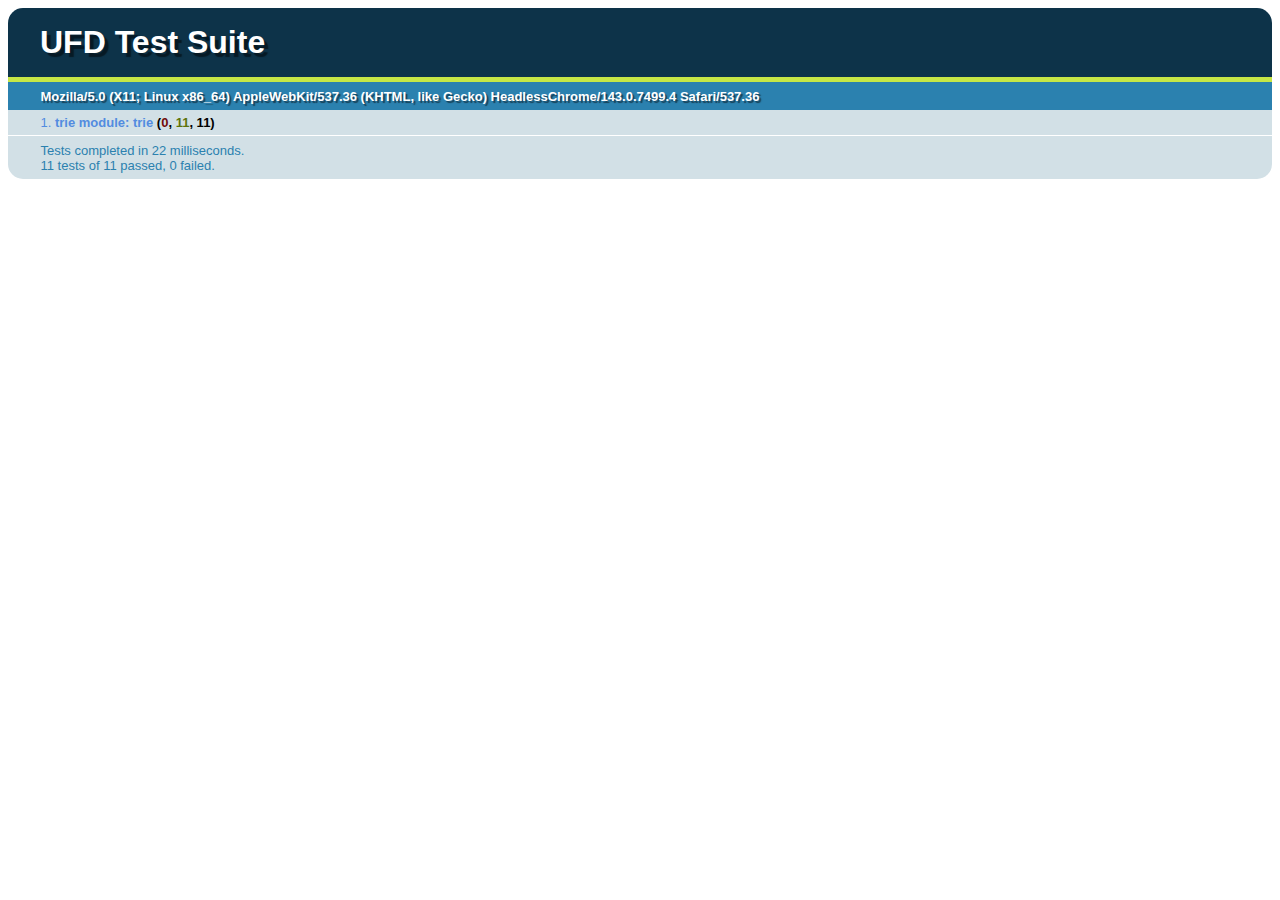
<file: test/index.html>
<!DOCTYPE html PUBLIC "-//W3C//DTD XHTML 1.0 Transitional//EN" "http://www.w3.org/TR/xhtml1/DTD/xhtml1-transitional.dtd">
<html xmlns="http://www.w3.org/1999/xhtml" xml:lang="en" lang="en" dir="ltr" id="html">
<head>
	<meta http-equiv="Content-Type" content="text/html; charset=utf-8" />
	<title>UFD Test Suite</title>
	
	<link rel="Stylesheet" media="screen" href="qunit/qunit.css" />

	<!-- Includes -->
	<script type="text/javascript" src="../examples/js/jquery-1.4.2.min.js"></script>
	<script type="text/javascript" src="../examples/js/ui.core.js"></script>
	<script type="text/javascript" src="qunit/qunit.js"></script>

	<script type="text/javascript" src="../src/jquery.ui.ufd.js"></script>

	<script type="text/javascript" src="unit/trie.js"></script>
</head>

<body id="body">
	<h1 id="qunit-header">UFD Test Suite</h1>
	<h2 id="qunit-banner"></h2>
	<div id="qunit-testrunner-toolbar"></div>
	<h2 id="qunit-userAgent"></h2>
	<ol id="qunit-tests"></ol>
</body>
</html>
</file>
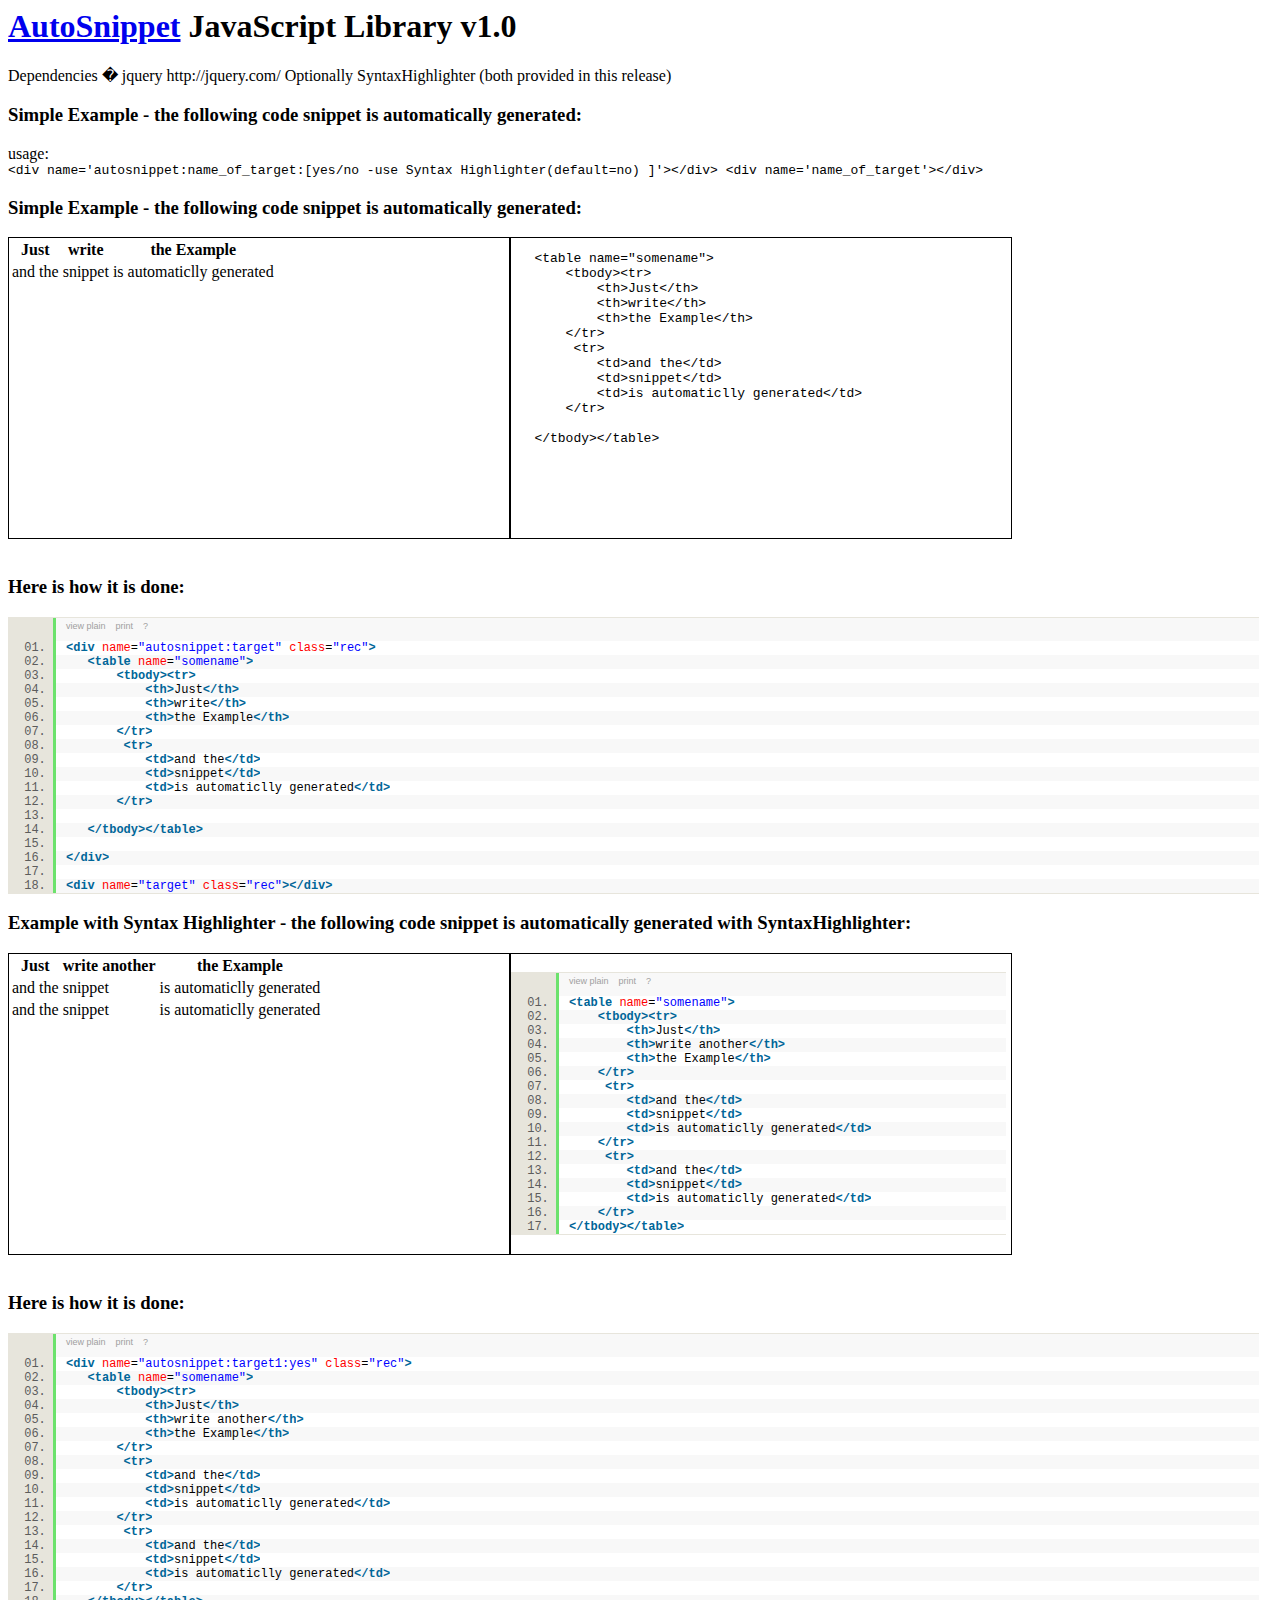
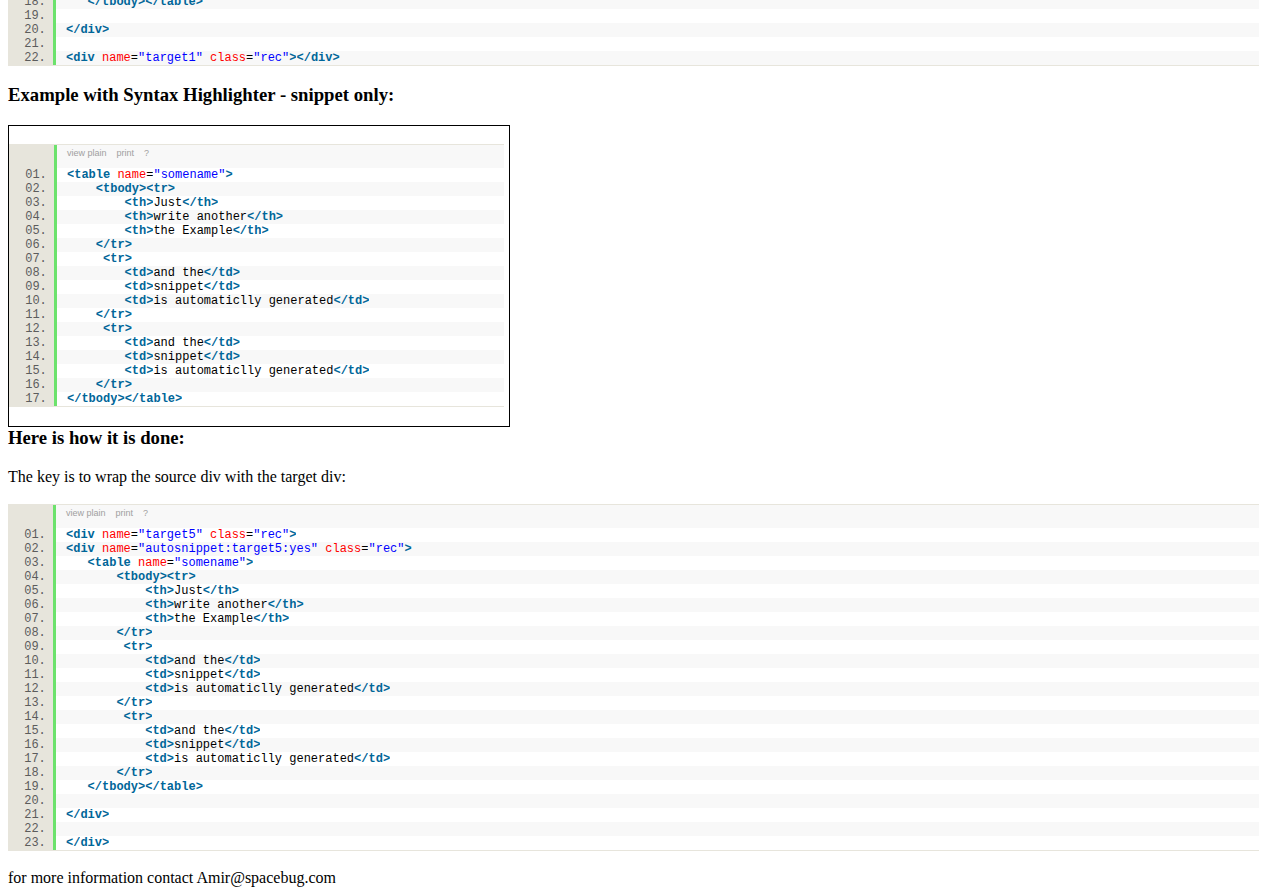
<file: examples/autosnippet/index.html>
<html>
    <head>
        <script type="text/javascript" src="jquery-1.3.2.min.js"></script>
        <script type="text/javascript" src="jquery.autosnippet-1.0.js"></script>
        <link type="text/css" rel="stylesheet" href="css/SyntaxHighlighter.css"></link>
        <script language="javascript" src="js/shCore.js"></script>
        <script language="javascript" src="js/shBrushXml.js"></script>
        <style>

            .rec{
                float:left;height:300px;width:500px;border:solid thin black;
            }

        </style>
    </head>

    <body>

        
 
     <h1> <a href="http://spacebug.com/AutoSnippet_automatic_snippet_generator">AutoSnippet</a> JavaScript Library v1.0 </h1> 
     
           
      Dependencies � jquery http://jquery.com/ Optionally SyntaxHighlighter (both provided in this release)

        <div >
           <h3>Simple Example - the following code snippet is automatically generated: </h3>
        </div>

        usage:<br>

            <code>
            &lt;div name='autosnippet:name_of_target:[yes/no -use Syntax Highlighter(default=no) ]'>&lt;/div>
       
           &lt;div name='name_of_target'>&lt;/div>
           </code>
        <div >
           <h3>Simple Example - the following code snippet is automatically generated: </h3>
        </div>
   <div name="autosnippet:how_it_is_done1:yes" >
<div name="autosnippet:target" class="rec">
   <table name="somename">
       <tr>
           <th>Just</th>
           <th>write</th>
           <th>the Example</th>
       </tr>
        <tr>
           <td>and the</td>
           <td>snippet</td>
           <td>is automaticlly generated</td>
       </tr>
        
   </table>

</div>

<div name="target" class="rec"></div>
</div>
<div style="clear:both;">
    <br>
   <h3>Here is how it is done:</h3>
</div>
<div name="how_it_is_done1">

</div>

        <div>
           <h3>Example with Syntax Highlighter - the following code snippet is automatically generated with SyntaxHighlighter: </h3>
        </div>
<div name="autosnippet:how_it_is_done2:yes" >
<div name="autosnippet:target1:yes" class="rec">
   <table name="somename">
       <tr>
           <th>Just</th>
           <th>write another</th>
           <th>the Example</th>
       </tr>
        <tr>
           <td>and the</td>
           <td>snippet</td>
           <td>is automaticlly generated</td>
       </tr>
        <tr>
           <td>and the</td>
           <td>snippet</td>
           <td>is automaticlly generated</td>
       </tr>
   </table>

</div>

<div name="target1" class="rec"></div>
</div>
<div style="clear:both;">
    <br>
   <h3>Here is how it is done:</h3>
</div>
<div name="how_it_is_done2">

</div>


     <div>
           <h3>Example with Syntax Highlighter - snippet only: </h3>
        </div>

<div name="autosnippet:how_it_is_done3:yes" >
<div name="target5" class="rec">
<div name="autosnippet:target5:yes" class="rec">
   <table name="somename">
       <tr>
           <th>Just</th>
           <th>write another</th>
           <th>the Example</th>
       </tr>
        <tr>
           <td>and the</td>
           <td>snippet</td>
           <td>is automaticlly generated</td>
       </tr>
        <tr>
           <td>and the</td>
           <td>snippet</td>
           <td>is automaticlly generated</td>
       </tr>
   </table>

</div>

</div>
</div>
<div style="clear:both;">
    
   <h3>Here is how it is done:</h3>
</div>
The key is to wrap the source div with the target div:
<div name="how_it_is_done3">

</div>


for more information contact Amir@spacebug.com

</body>


</html>
</file>
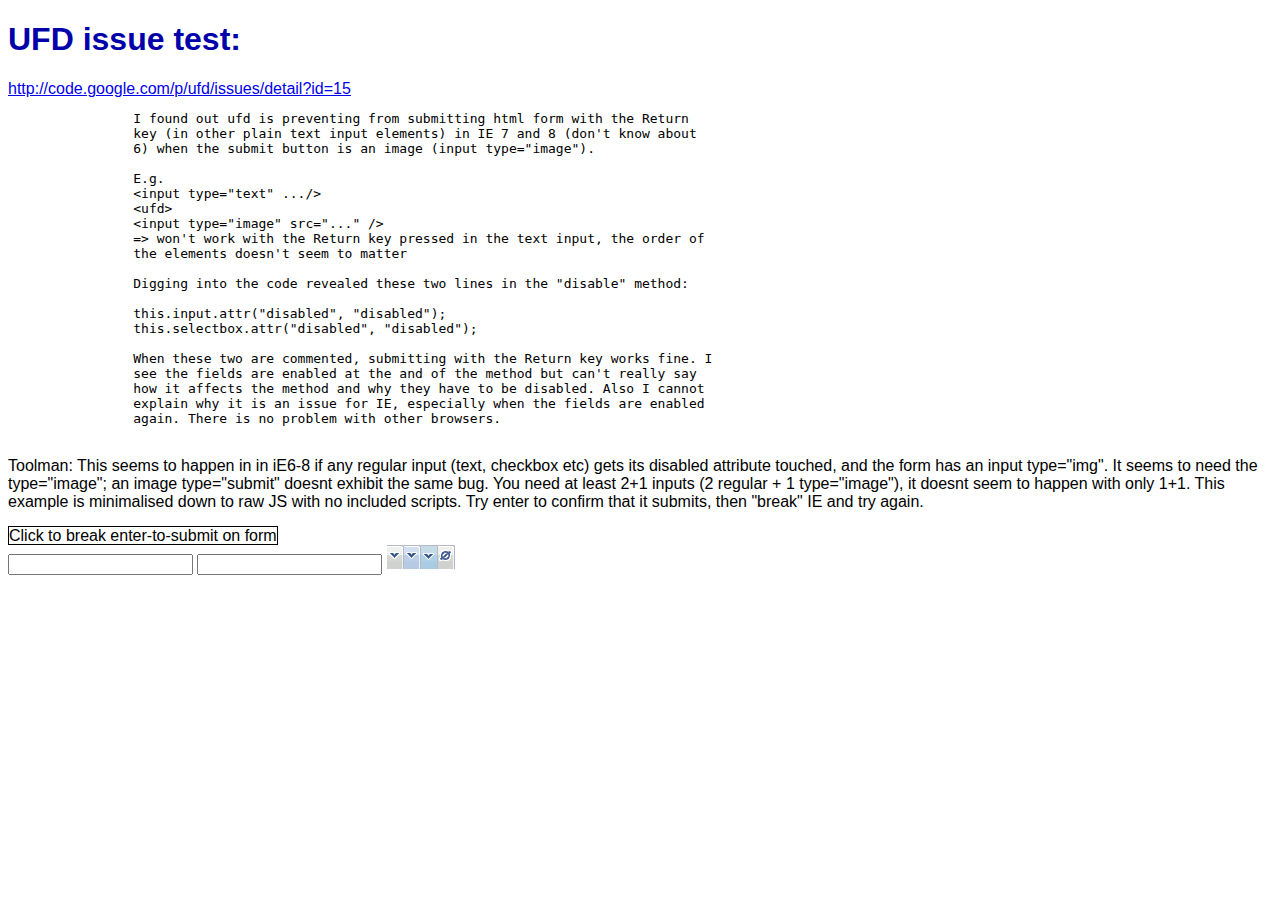
<file: issueExamples/15.html>
<!DOCTYPE html PUBLIC "-//W3C//DTD XHTML 1.0 Transitional//EN"
  "http://www.w3.org/TR/xhtml1/DTD/xhtml1-transitional.dtd">
<html xmlns="http://www.w3.org/1999/xhtml" xml:lang="en-us">
<head>
	<title>UFD @VERSION demonstration index</title>

	<!--  css for demonstrations / examples  -->    
	<link href="../examples/example.css" rel="stylesheet" type="text/css" />

 </head>
 <body>
	<h1>UFD issue test:</h1>
	<a href="http://code.google.com/p/ufd/issues/detail?id=15">http://code.google.com/p/ufd/issues/detail?id=15</a>
	
	<pre>
		I found out ufd is preventing from submitting html form with the Return 
		key (in other plain text input elements) in IE 7 and 8 (don't know about 
		6) when the submit button is an image (input type="image").
		
		E.g.
		&lt;input type="text" .../>
		&lt;ufd>
		&lt;input type="image" src="..." />
		=> won't work with the Return key pressed in the text input, the order of 
		the elements doesn't seem to matter
		
		Digging into the code revealed these two lines in the "disable" method:
		
		this.input.attr("disabled", "disabled");
		this.selectbox.attr("disabled", "disabled");
		
		When these two are commented, submitting with the Return key works fine. I 
		see the fields are enabled at the and of the method but can't really say 
		how it affects the method and why they have to be disabled. Also I cannot 
		explain why it is an issue for IE, especially when the fields are enabled 
		again. There is no problem with other browsers.	
	</pre>

	<p>
		Toolman: 
		
		This seems to happen in in iE6-8 if any regular input (text, checkbox etc) gets its disabled attribute touched, 
		and the form has an input type="img". It seems to need the type="image"; an image type="submit" doesnt exhibit the same bug.
		
		You need at least 2+1 inputs (2 regular + 1 type="image"), it doesnt seem to happen with only 1+1.     
		
		This example is minimalised down to raw JS with no included scripts.  Try enter to confirm that it submits,
		then "break" IE and try again.  
	</p>

	<span onclick="breakIE();" style="border: 1px solid black; padding 5px;">Click to break enter-to-submit on form</span>
	
	<form>
		<input type="text" id="first"/>
		<input type="text"/>
		<input type="image" id="image" src="../css/plain/icon.gif" title="This is an image submit button"/>
	
		<script type="text/javascript" >
			var breakIE = function(){
				var first = document.getElementById("first");
				
				first.setAttribute("disabled", true);
				first.removeAttribute("disabled");

				//same problem
				
				//first.setAttribute("disabled", true);
				//first.setAttribute("disabled", false); 
				
				//first.disabled = true;
				//first.disabled = false;
				alert("broken!");

			};
		</script>
	
	</form>
  </body>
</html>
</file>
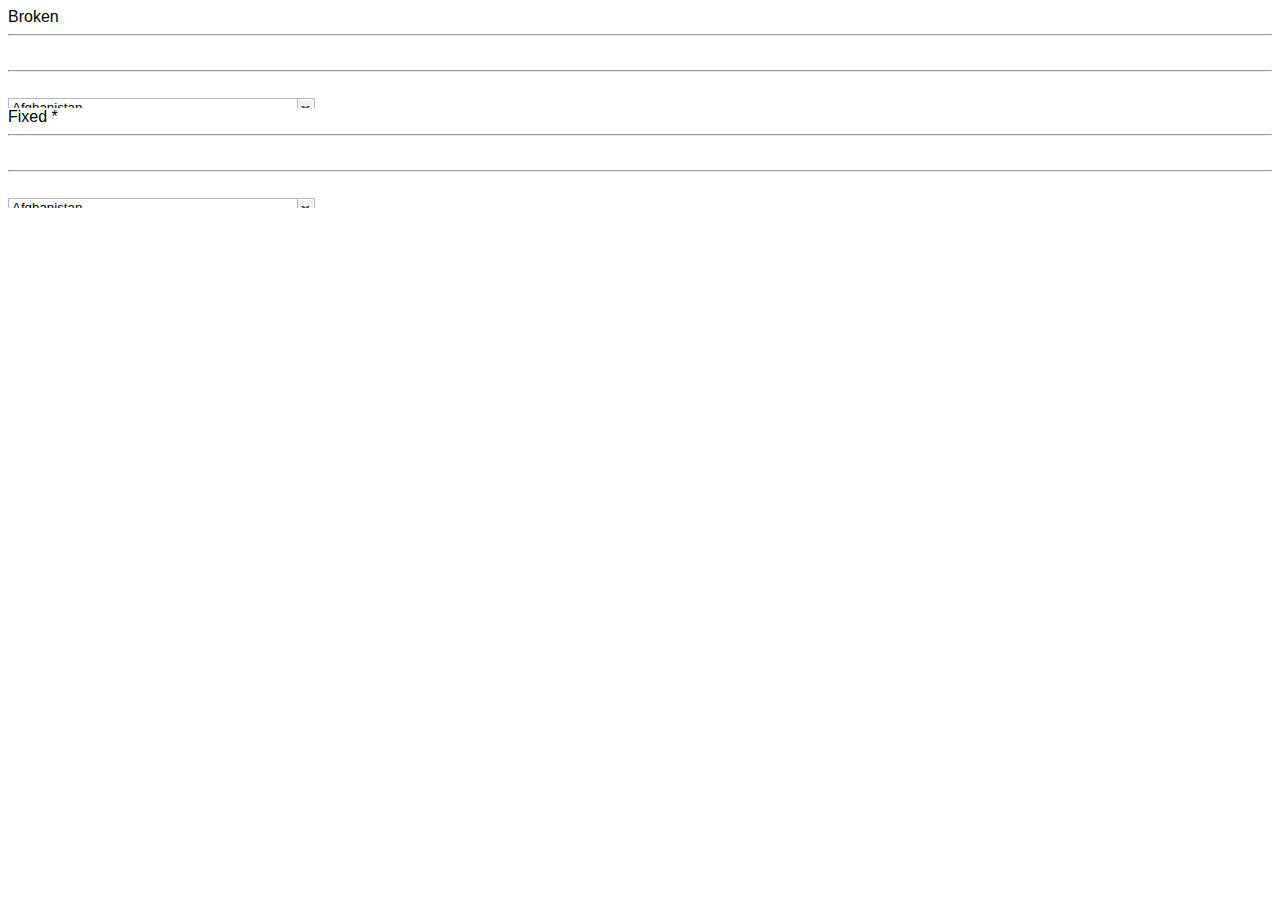
<file: issueExamples/17-dialog.html>
<!DOCTYPE html PUBLIC "-//W3C//DTD XHTML 1.0 Transitional//EN"
  "http://www.w3.org/TR/xhtml1/DTD/xhtml1-transitional.dtd">
<html xmlns="http://www.w3.org/1999/xhtml" xml:lang="en-us">

<head>
	<title>UFD @VERSION demonstration index</title>

	<!--  css for demonstrations / examples  -->    
	<link href="../examples/example.css" rel="stylesheet" type="text/css" />

	<!--  base structure css  -->    
	<link href="../css/ufd-base.css" rel="stylesheet" type="text/css" />
	
	<!--  plain css skin  -->    
	<link href="../css/plain/plain.css" rel="stylesheet" type="text/css" />
	
	<!-- required dependency -->
	<script type="text/javascript" src="../examples/js/jquery-1.4.2.min.js"></script>
<!-- 	<script type="text/javascript" src="js/ui.core.js"></script> -->
	<script type="text/javascript" src="../examples/js/jquery-ui-1.8.js"></script>
	<!--  if you want iE6 not to poke select boxes thru your dropdowns, you need ... -->
	<script type="text/javascript" src="../examples/js/jquery.bgiframe.min.js"></script>
	
	<!-- Plugin source development location, distribution location: only 1 of 2 is there..	 -->
	<script type="text/javascript" src="../src/jquery.ui.ufd.js"></script>
	
	<script type="text/javascript" src="../examples/js/themeswitchertool.js"></script>
	
	<!-- 
		Firebug lite for iE: 
		Useful to see logging in iE. Can also create a DOM node matching the logSelector option.
	
		<script type='text/javascript' 
	        src='http://getfirebug.com/releases/lite/1.2/firebug-lite-compressed.js'></script>
	 -->
	
	<style type="text/css">
	</style>
 </head>
 <body>

	<script type="text/javascript" >
	$(function () {
		$(".basic-combo").ufd();
	});    
    </script>
    
    <div style="overflow: auto; height: 100px; ">
		Broken
		<hr/>
		<br/>
		<hr/>
		<br/>
		<select class="basic-combo" name="basic-combo">
			<option value="Afghanistan">Afghanistan</option><option value="Albania">Albania</option><option value="Algeria">Algeria</option><option value="American Samoa">American Samoa</option><option value="Andorra">Andorra</option><option value="Angola">Angola</option><option value="Anguilla">Anguilla</option><option value="Antarctica">Antarctica</option><option value="Antigua and Barbuda">Antigua and Barbuda</option><option value="Argentina">Argentina</option><option value="Armenia">Armenia</option><option value="Aruba">Aruba</option><option value="Australia">Australia</option><option value="Austria">Austria</option><option value="Azerbaijan">Azerbaijan</option><option value="Bahamas">Bahamas</option><option value="Bahrain">Bahrain</option><option value="Bangladesh">Bangladesh</option><option value="Barbados">Barbados</option><option value="Belarus">Belarus</option><option value="Belgium">Belgium</option><option value="Belize">Belize</option><option value="Benin">Benin</option><option value="Bermuda">Bermuda</option><option value="Bhutan">Bhutan</option><option value="Bolivia">Bolivia</option><option value="Bosnia and Herzegovina">Bosnia and Herzegovina</option><option value="Botswana">Botswana</option><option value="Bouvet Island">Bouvet Island</option><option value="Brazil">Brazil</option><option value="British Indian Ocean Territory">British Indian Ocean Territory</option><option value="Brunei Darussalam">Brunei Darussalam</option><option value="Bulgaria">Bulgaria</option><option value="Burkina Faso">Burkina Faso</option><option value="Burundi">Burundi</option><option value="Cambodia">Cambodia</option><option value="Cameroon">Cameroon</option><option value="Canada">Canada</option><option value="Cape Verde">Cape Verde</option><option value="Cayman Islands">Cayman Islands</option><option value="Central African Republic">Central African Republic</option><option value="Chad">Chad</option><option value="Chile">Chile</option><option value="China">China</option><option value="Christmas Island">Christmas Island</option><option value="Cocos (Keeling) Islands">Cocos (Keeling) Islands</option><option value="Colombia">Colombia</option><option value="Comoros">Comoros</option><option value="Congo">Congo</option><option value="Congo, The Democratic Republic of The">Congo, The Democratic Republic of The</option><option value="Cook Islands">Cook Islands</option><option value="Costa Rica">Costa Rica</option><option value="Cote D'ivoire">Cote D'ivoire</option><option value="Croatia">Croatia</option><option value="Cuba">Cuba</option><option value="Cyprus">Cyprus</option><option value="Czech Republic">Czech Republic</option><option value="Denmark">Denmark</option><option value="Djibouti">Djibouti</option><option value="Dominica">Dominica</option><option value="Dominican Republic">Dominican Republic</option><option value="Ecuador">Ecuador</option><option value="Egypt">Egypt</option><option value="El Salvador">El Salvador</option><option value="Equatorial Guinea">Equatorial Guinea</option><option value="Eritrea">Eritrea</option><option value="Estonia">Estonia</option><option value="Ethiopia">Ethiopia</option><option value="Falkland Islands (Malvinas)">Falkland Islands (Malvinas)</option><option value="Faroe Islands">Faroe Islands</option><option value="Fiji">Fiji</option><option value="Finland">Finland</option><option value="France">France</option><option value="French Guiana">French Guiana</option><option value="French Polynesia">French Polynesia</option><option value="French Southern Territories">French Southern Territories</option><option value="Gabon">Gabon</option><option value="Gambia">Gambia</option><option value="Georgia">Georgia</option><option value="Germany">Germany</option><option value="Ghana">Ghana</option><option value="Gibraltar">Gibraltar</option><option value="Greece">Greece</option><option value="Greenland">Greenland</option><option value="Grenada">Grenada</option><option value="Guadeloupe">Guadeloupe</option><option value="Guam">Guam</option><option value="Guatemala">Guatemala</option><option value="Guinea">Guinea</option><option value="Guinea-bissau">Guinea-bissau</option><option value="Guyana">Guyana</option><option value="Haiti">Haiti</option><option value="Heard Island and Mcdonald Islands">Heard Island and Mcdonald Islands</option><option value="Holy See (Vatican City State)">Holy See (Vatican City State)</option><option value="Honduras">Honduras</option><option value="Hong Kong">Hong Kong</option><option value="Hungary">Hungary</option><option value="Iceland">Iceland</option><option value="India">India</option><option value="Indonesia">Indonesia</option><option value="Iran, Islamic Republic of">Iran, Islamic Republic of</option><option value="Iraq">Iraq</option><option value="Ireland">Ireland</option><option value="Israel">Israel</option><option value="Italy">Italy</option><option value="Jamaica">Jamaica</option><option value="Japan">Japan</option><option value="Jordan">Jordan</option><option value="Kazakhstan">Kazakhstan</option><option value="Kenya">Kenya</option><option value="Kiribati">Kiribati</option><option value="Korea, Democratic People's Republic of">Korea, Democratic People's Republic of</option><option value="Korea, Republic of">Korea, Republic of</option><option value="Kuwait">Kuwait</option><option value="Kyrgyzstan">Kyrgyzstan</option><option value="Lao People's Democratic Republic">Lao People's Democratic Republic</option><option value="Latvia">Latvia</option><option value="Lebanon">Lebanon</option><option value="Lesotho">Lesotho</option><option value="Liberia">Liberia</option><option value="Libyan Arab Jamahiriya">Libyan Arab Jamahiriya</option><option value="Liechtenstein">Liechtenstein</option><option value="Lithuania">Lithuania</option><option value="Luxembourg">Luxembourg</option><option value="Macao">Macao</option><option value="Macedonia, The Former Yugoslav Republic of">Macedonia, The Former Yugoslav Republic of</option><option value="Madagascar">Madagascar</option><option value="Malawi">Malawi</option><option value="Malaysia">Malaysia</option><option value="Maldives">Maldives</option><option value="Mali">Mali</option><option value="Malta">Malta</option><option value="Marshall Islands">Marshall Islands</option><option value="Martinique">Martinique</option><option value="Mauritania">Mauritania</option><option value="Mauritius">Mauritius</option><option value="Mayotte">Mayotte</option><option value="Mexico">Mexico</option><option value="Micronesia, Federated States of">Micronesia, Federated States of</option><option value="Moldova, Republic of">Moldova, Republic of</option><option value="Monaco">Monaco</option><option value="Mongolia">Mongolia</option><option value="Montserrat">Montserrat</option><option value="Morocco">Morocco</option><option value="Mozambique">Mozambique</option><option value="Myanmar">Myanmar</option><option value="Namibia">Namibia</option><option value="Nauru">Nauru</option><option value="Nepal">Nepal</option><option value="Netherlands">Netherlands</option><option value="Netherlands Antilles">Netherlands Antilles</option><option value="New Caledonia">New Caledonia</option><option value="New Zealand">New Zealand</option><option value="Nicaragua">Nicaragua</option><option value="Niger">Niger</option><option value="Nigeria">Nigeria</option><option value="Niue">Niue</option><option value="Norfolk Island">Norfolk Island</option><option value="Northern Mariana Islands">Northern Mariana Islands</option><option value="Norway">Norway</option><option value="Oman">Oman</option><option value="Pakistan">Pakistan</option><option value="Palau">Palau</option><option value="Palestinian Territory, Occupied">Palestinian Territory, Occupied</option><option value="Panama">Panama</option><option value="Papua New Guinea">Papua New Guinea</option><option value="Paraguay">Paraguay</option><option value="Peru">Peru</option><option value="Philippines">Philippines</option><option value="Pitcairn">Pitcairn</option><option value="Poland">Poland</option><option value="Portugal">Portugal</option><option value="Puerto Rico">Puerto Rico</option><option value="Qatar">Qatar</option><option value="Reunion">Reunion</option><option value="Romania">Romania</option><option value="Russian Federation">Russian Federation</option><option value="Rwanda">Rwanda</option><option value="Saint Helena">Saint Helena</option><option value="Saint Kitts and Nevis">Saint Kitts and Nevis</option><option value="Saint Lucia">Saint Lucia</option><option value="Saint Pierre and Miquelon">Saint Pierre and Miquelon</option><option value="Saint Vincent and The Grenadines">Saint Vincent and The Grenadines</option><option value="Samoa">Samoa</option><option value="San Marino">San Marino</option><option value="Sao Tome and Principe">Sao Tome and Principe</option><option value="Saudi Arabia">Saudi Arabia</option><option value="Senegal">Senegal</option><option value="Serbia and Montenegro">Serbia and Montenegro</option><option value="Seychelles">Seychelles</option><option value="Sierra Leone">Sierra Leone</option><option value="Singapore">Singapore</option><option value="Slovakia">Slovakia</option><option value="Slovenia">Slovenia</option><option value="Solomon Islands">Solomon Islands</option><option value="Somalia">Somalia</option><option value="South Africa">South Africa</option><option value="South Georgia and The South Sandwich Islands">South Georgia and The South Sandwich Islands</option><option value="Spain">Spain</option><option value="Sri Lanka">Sri Lanka</option><option value="Sudan">Sudan</option><option value="Suriname">Suriname</option><option value="Svalbard and Jan Mayen">Svalbard and Jan Mayen</option><option value="Swaziland">Swaziland</option><option value="Sweden">Sweden</option><option value="Switzerland">Switzerland</option><option value="Syrian Arab Republic">Syrian Arab Republic</option><option value="Taiwan, Province of China">Taiwan, Province of China</option><option value="Tajikistan">Tajikistan</option><option value="Tanzania, United Republic of">Tanzania, United Republic of</option><option value="Thailand">Thailand</option><option value="Timor-leste">Timor-leste</option><option value="Togo">Togo</option><option value="Tokelau">Tokelau</option><option value="Tonga">Tonga</option><option value="Trinidad and Tobago">Trinidad and Tobago</option><option value="Tunisia">Tunisia</option><option value="Turkey">Turkey</option><option value="Turkmenistan">Turkmenistan</option><option value="Turks and Caicos Islands">Turks and Caicos Islands</option><option value="Tuvalu">Tuvalu</option><option value="Uganda">Uganda</option><option value="Ukraine">Ukraine</option><option value="United Arab Emirates">United Arab Emirates</option><option value="United Kingdom">United Kingdom</option><option value="United States">United States</option><option value="United States Minor Outlying Islands">United States Minor Outlying Islands</option><option value="Uruguay">Uruguay</option><option value="Uzbekistan">Uzbekistan</option><option value="Vanuatu">Vanuatu</option><option value="Venezuela">Venezuela</option><option value="Viet Nam">Viet Nam</option><option value="Virgin Islands, British">Virgin Islands, British</option><option value="Virgin Islands, U.S.">Virgin Islands, U.S.</option><option value="Wallis and Futuna">Wallis and Futuna</option><option value="Western Sahara">Western Sahara</option><option value="Yemen">Yemen</option><option value="Zambia">Zambia</option><option value="Zimbabwe">Zimbabwe</option>
		</select>
		<hr/>
		<br/>
		<hr/>
		<br/>
		<hr/>
		<br/>
	</div>
	
<!--
    	http://www.rowanw.com/bugs/overflow_relative.htm
     	
     	solution to iE6-7 peekaboo bug: add position: relative; to div container 
-->
	
    <div style="overflow: auto; height: 100px; position: relative;">
    	Fixed *
		<hr/>
		<br/>
		<hr/>
		<br/>
		<select class="basic-combo" name="basic-combo">
			<option value="Afghanistan">Afghanistan</option><option value="Albania">Albania</option><option value="Algeria">Algeria</option><option value="American Samoa">American Samoa</option><option value="Andorra">Andorra</option><option value="Angola">Angola</option><option value="Anguilla">Anguilla</option><option value="Antarctica">Antarctica</option><option value="Antigua and Barbuda">Antigua and Barbuda</option><option value="Argentina">Argentina</option><option value="Armenia">Armenia</option><option value="Aruba">Aruba</option><option value="Australia">Australia</option><option value="Austria">Austria</option><option value="Azerbaijan">Azerbaijan</option><option value="Bahamas">Bahamas</option><option value="Bahrain">Bahrain</option><option value="Bangladesh">Bangladesh</option><option value="Barbados">Barbados</option><option value="Belarus">Belarus</option><option value="Belgium">Belgium</option><option value="Belize">Belize</option><option value="Benin">Benin</option><option value="Bermuda">Bermuda</option><option value="Bhutan">Bhutan</option><option value="Bolivia">Bolivia</option><option value="Bosnia and Herzegovina">Bosnia and Herzegovina</option><option value="Botswana">Botswana</option><option value="Bouvet Island">Bouvet Island</option><option value="Brazil">Brazil</option><option value="British Indian Ocean Territory">British Indian Ocean Territory</option><option value="Brunei Darussalam">Brunei Darussalam</option><option value="Bulgaria">Bulgaria</option><option value="Burkina Faso">Burkina Faso</option><option value="Burundi">Burundi</option><option value="Cambodia">Cambodia</option><option value="Cameroon">Cameroon</option><option value="Canada">Canada</option><option value="Cape Verde">Cape Verde</option><option value="Cayman Islands">Cayman Islands</option><option value="Central African Republic">Central African Republic</option><option value="Chad">Chad</option><option value="Chile">Chile</option><option value="China">China</option><option value="Christmas Island">Christmas Island</option><option value="Cocos (Keeling) Islands">Cocos (Keeling) Islands</option><option value="Colombia">Colombia</option><option value="Comoros">Comoros</option><option value="Congo">Congo</option><option value="Congo, The Democratic Republic of The">Congo, The Democratic Republic of The</option><option value="Cook Islands">Cook Islands</option><option value="Costa Rica">Costa Rica</option><option value="Cote D'ivoire">Cote D'ivoire</option><option value="Croatia">Croatia</option><option value="Cuba">Cuba</option><option value="Cyprus">Cyprus</option><option value="Czech Republic">Czech Republic</option><option value="Denmark">Denmark</option><option value="Djibouti">Djibouti</option><option value="Dominica">Dominica</option><option value="Dominican Republic">Dominican Republic</option><option value="Ecuador">Ecuador</option><option value="Egypt">Egypt</option><option value="El Salvador">El Salvador</option><option value="Equatorial Guinea">Equatorial Guinea</option><option value="Eritrea">Eritrea</option><option value="Estonia">Estonia</option><option value="Ethiopia">Ethiopia</option><option value="Falkland Islands (Malvinas)">Falkland Islands (Malvinas)</option><option value="Faroe Islands">Faroe Islands</option><option value="Fiji">Fiji</option><option value="Finland">Finland</option><option value="France">France</option><option value="French Guiana">French Guiana</option><option value="French Polynesia">French Polynesia</option><option value="French Southern Territories">French Southern Territories</option><option value="Gabon">Gabon</option><option value="Gambia">Gambia</option><option value="Georgia">Georgia</option><option value="Germany">Germany</option><option value="Ghana">Ghana</option><option value="Gibraltar">Gibraltar</option><option value="Greece">Greece</option><option value="Greenland">Greenland</option><option value="Grenada">Grenada</option><option value="Guadeloupe">Guadeloupe</option><option value="Guam">Guam</option><option value="Guatemala">Guatemala</option><option value="Guinea">Guinea</option><option value="Guinea-bissau">Guinea-bissau</option><option value="Guyana">Guyana</option><option value="Haiti">Haiti</option><option value="Heard Island and Mcdonald Islands">Heard Island and Mcdonald Islands</option><option value="Holy See (Vatican City State)">Holy See (Vatican City State)</option><option value="Honduras">Honduras</option><option value="Hong Kong">Hong Kong</option><option value="Hungary">Hungary</option><option value="Iceland">Iceland</option><option value="India">India</option><option value="Indonesia">Indonesia</option><option value="Iran, Islamic Republic of">Iran, Islamic Republic of</option><option value="Iraq">Iraq</option><option value="Ireland">Ireland</option><option value="Israel">Israel</option><option value="Italy">Italy</option><option value="Jamaica">Jamaica</option><option value="Japan">Japan</option><option value="Jordan">Jordan</option><option value="Kazakhstan">Kazakhstan</option><option value="Kenya">Kenya</option><option value="Kiribati">Kiribati</option><option value="Korea, Democratic People's Republic of">Korea, Democratic People's Republic of</option><option value="Korea, Republic of">Korea, Republic of</option><option value="Kuwait">Kuwait</option><option value="Kyrgyzstan">Kyrgyzstan</option><option value="Lao People's Democratic Republic">Lao People's Democratic Republic</option><option value="Latvia">Latvia</option><option value="Lebanon">Lebanon</option><option value="Lesotho">Lesotho</option><option value="Liberia">Liberia</option><option value="Libyan Arab Jamahiriya">Libyan Arab Jamahiriya</option><option value="Liechtenstein">Liechtenstein</option><option value="Lithuania">Lithuania</option><option value="Luxembourg">Luxembourg</option><option value="Macao">Macao</option><option value="Macedonia, The Former Yugoslav Republic of">Macedonia, The Former Yugoslav Republic of</option><option value="Madagascar">Madagascar</option><option value="Malawi">Malawi</option><option value="Malaysia">Malaysia</option><option value="Maldives">Maldives</option><option value="Mali">Mali</option><option value="Malta">Malta</option><option value="Marshall Islands">Marshall Islands</option><option value="Martinique">Martinique</option><option value="Mauritania">Mauritania</option><option value="Mauritius">Mauritius</option><option value="Mayotte">Mayotte</option><option value="Mexico">Mexico</option><option value="Micronesia, Federated States of">Micronesia, Federated States of</option><option value="Moldova, Republic of">Moldova, Republic of</option><option value="Monaco">Monaco</option><option value="Mongolia">Mongolia</option><option value="Montserrat">Montserrat</option><option value="Morocco">Morocco</option><option value="Mozambique">Mozambique</option><option value="Myanmar">Myanmar</option><option value="Namibia">Namibia</option><option value="Nauru">Nauru</option><option value="Nepal">Nepal</option><option value="Netherlands">Netherlands</option><option value="Netherlands Antilles">Netherlands Antilles</option><option value="New Caledonia">New Caledonia</option><option value="New Zealand">New Zealand</option><option value="Nicaragua">Nicaragua</option><option value="Niger">Niger</option><option value="Nigeria">Nigeria</option><option value="Niue">Niue</option><option value="Norfolk Island">Norfolk Island</option><option value="Northern Mariana Islands">Northern Mariana Islands</option><option value="Norway">Norway</option><option value="Oman">Oman</option><option value="Pakistan">Pakistan</option><option value="Palau">Palau</option><option value="Palestinian Territory, Occupied">Palestinian Territory, Occupied</option><option value="Panama">Panama</option><option value="Papua New Guinea">Papua New Guinea</option><option value="Paraguay">Paraguay</option><option value="Peru">Peru</option><option value="Philippines">Philippines</option><option value="Pitcairn">Pitcairn</option><option value="Poland">Poland</option><option value="Portugal">Portugal</option><option value="Puerto Rico">Puerto Rico</option><option value="Qatar">Qatar</option><option value="Reunion">Reunion</option><option value="Romania">Romania</option><option value="Russian Federation">Russian Federation</option><option value="Rwanda">Rwanda</option><option value="Saint Helena">Saint Helena</option><option value="Saint Kitts and Nevis">Saint Kitts and Nevis</option><option value="Saint Lucia">Saint Lucia</option><option value="Saint Pierre and Miquelon">Saint Pierre and Miquelon</option><option value="Saint Vincent and The Grenadines">Saint Vincent and The Grenadines</option><option value="Samoa">Samoa</option><option value="San Marino">San Marino</option><option value="Sao Tome and Principe">Sao Tome and Principe</option><option value="Saudi Arabia">Saudi Arabia</option><option value="Senegal">Senegal</option><option value="Serbia and Montenegro">Serbia and Montenegro</option><option value="Seychelles">Seychelles</option><option value="Sierra Leone">Sierra Leone</option><option value="Singapore">Singapore</option><option value="Slovakia">Slovakia</option><option value="Slovenia">Slovenia</option><option value="Solomon Islands">Solomon Islands</option><option value="Somalia">Somalia</option><option value="South Africa">South Africa</option><option value="South Georgia and The South Sandwich Islands">South Georgia and The South Sandwich Islands</option><option value="Spain">Spain</option><option value="Sri Lanka">Sri Lanka</option><option value="Sudan">Sudan</option><option value="Suriname">Suriname</option><option value="Svalbard and Jan Mayen">Svalbard and Jan Mayen</option><option value="Swaziland">Swaziland</option><option value="Sweden">Sweden</option><option value="Switzerland">Switzerland</option><option value="Syrian Arab Republic">Syrian Arab Republic</option><option value="Taiwan, Province of China">Taiwan, Province of China</option><option value="Tajikistan">Tajikistan</option><option value="Tanzania, United Republic of">Tanzania, United Republic of</option><option value="Thailand">Thailand</option><option value="Timor-leste">Timor-leste</option><option value="Togo">Togo</option><option value="Tokelau">Tokelau</option><option value="Tonga">Tonga</option><option value="Trinidad and Tobago">Trinidad and Tobago</option><option value="Tunisia">Tunisia</option><option value="Turkey">Turkey</option><option value="Turkmenistan">Turkmenistan</option><option value="Turks and Caicos Islands">Turks and Caicos Islands</option><option value="Tuvalu">Tuvalu</option><option value="Uganda">Uganda</option><option value="Ukraine">Ukraine</option><option value="United Arab Emirates">United Arab Emirates</option><option value="United Kingdom">United Kingdom</option><option value="United States">United States</option><option value="United States Minor Outlying Islands">United States Minor Outlying Islands</option><option value="Uruguay">Uruguay</option><option value="Uzbekistan">Uzbekistan</option><option value="Vanuatu">Vanuatu</option><option value="Venezuela">Venezuela</option><option value="Viet Nam">Viet Nam</option><option value="Virgin Islands, British">Virgin Islands, British</option><option value="Virgin Islands, U.S.">Virgin Islands, U.S.</option><option value="Wallis and Futuna">Wallis and Futuna</option><option value="Western Sahara">Western Sahara</option><option value="Yemen">Yemen</option><option value="Zambia">Zambia</option><option value="Zimbabwe">Zimbabwe</option>
		</select>
		<hr/>
		<br/>
		<hr/>
		<br/>
		<hr/>
		<br/>
	</div>
  </body>
</html>
</file>
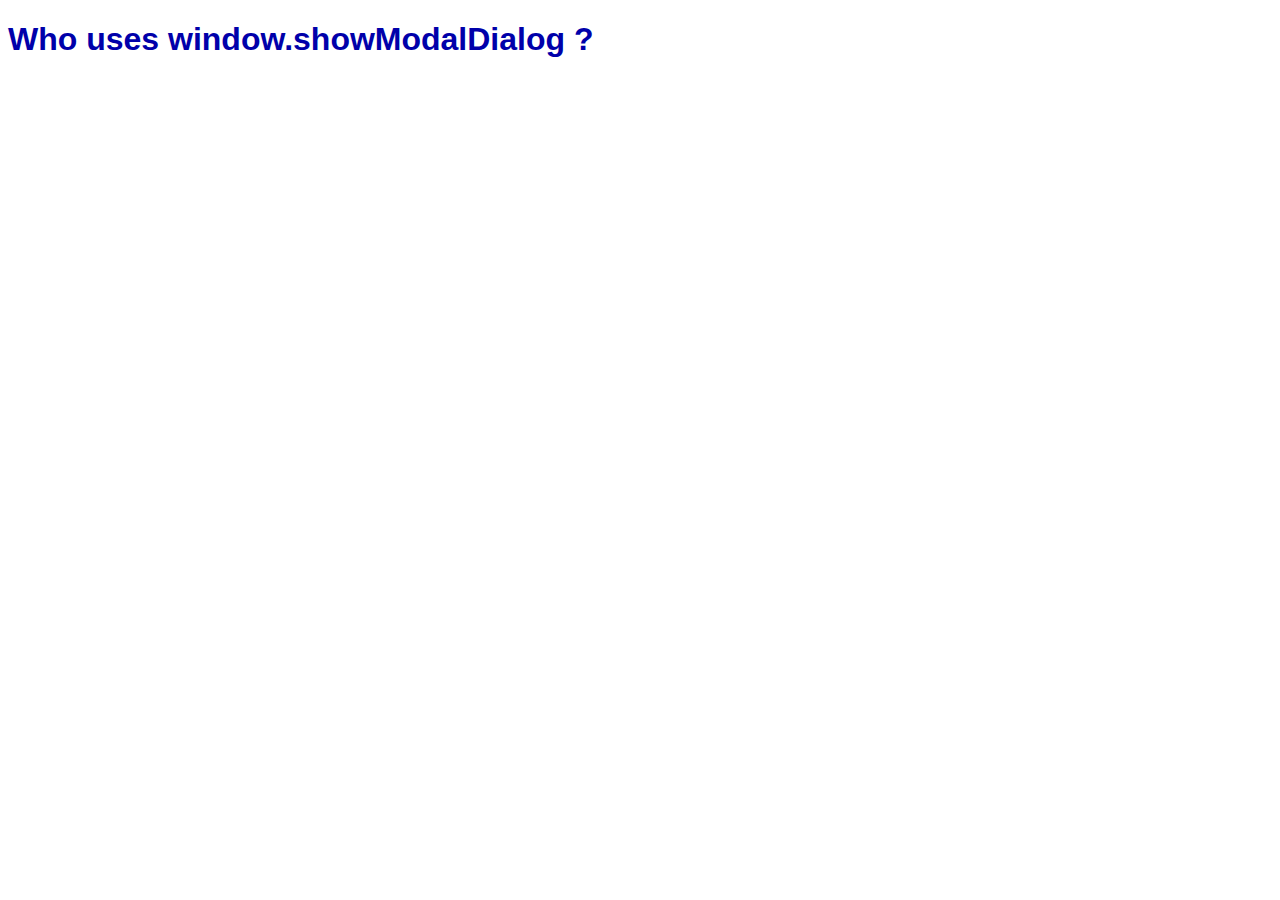
<file: issueExamples/17.html>
<!DOCTYPE html PUBLIC "-//W3C//DTD XHTML 1.0 Transitional//EN"
  "http://www.w3.org/TR/xhtml1/DTD/xhtml1-transitional.dtd">
<html xmlns="http://www.w3.org/1999/xhtml" xml:lang="en-us">

<head>
	<title>UFD @VERSION demonstration index</title>

	<!--  css for demonstrations / examples  -->    
	<link href="../examples/example.css" rel="stylesheet" type="text/css" />

 </head>
 <body>
	<h1>Who uses window.showModalDialog ?</h1>

    <div>
		<script type="text/javascript" >
		
			window.showModalDialog("17-dialog.html");
	    </script>

	</div>

  </body>
</html>
</file>
<file: test/qunit/qunit.css>
ol#qunit-tests {
	font-family:"Helvetica Neue Light", "HelveticaNeue-Light", "Helvetica Neue", Calibri, Helvetica, Arial;
	margin:0;
	padding:0;
	list-style-position:inside;

	font-size: smaller;
}
ol#qunit-tests li{
	padding:0.4em 0.5em 0.4em 2.5em;
	border-bottom:1px solid #fff;
	font-size:small;
	list-style-position:inside;
}
ol#qunit-tests li ol{
	box-shadow: inset 0px 2px 13px #999;
	-moz-box-shadow: inset 0px 2px 13px #999;
	-webkit-box-shadow: inset 0px 2px 13px #999;
	margin-top:0.5em;
	margin-left:0;
	padding:0.5em;
	background-color:#fff;
	border-radius:15px;
	-moz-border-radius: 15px;
	-webkit-border-radius: 15px;
}
ol#qunit-tests li li{
	border-bottom:none;
	margin:0.5em;
	background-color:#fff;
	list-style-position: inside;
	padding:0.4em 0.5em 0.4em 0.5em;
}

ol#qunit-tests li li.pass{
	border-left:26px solid #C6E746;
	background-color:#fff;
	color:#5E740B;
	}
ol#qunit-tests li li.fail{
	border-left:26px solid #EE5757;
	background-color:#fff;
	color:#710909;
}
ol#qunit-tests li.pass{
	background-color:#D2E0E6;
	color:#528CE0;
}
ol#qunit-tests li.fail{
	background-color:#EE5757;
	color:#000;
}
ol#qunit-tests li strong {
	cursor:pointer;
}
h1#qunit-header{
	background-color:#0d3349;
	margin:0;
	padding:0.5em 0 0.5em 1em;
	color:#fff;
	font-family:"Helvetica Neue Light", "HelveticaNeue-Light", "Helvetica Neue", Calibri, Helvetica, Arial;
	border-top-right-radius:15px;
	border-top-left-radius:15px;
	-moz-border-radius-topright:15px;
	-moz-border-radius-topleft:15px;
	-webkit-border-top-right-radius:15px;
	-webkit-border-top-left-radius:15px;
	text-shadow: rgba(0, 0, 0, 0.5) 4px 4px 1px;
}
h2#qunit-banner{
	font-family:"Helvetica Neue Light", "HelveticaNeue-Light", "Helvetica Neue", Calibri, Helvetica, Arial;
	height:5px;
	margin:0;
	padding:0;
}
h2#qunit-banner.qunit-pass{
	background-color:#C6E746;
}
h2#qunit-banner.qunit-fail, #qunit-testrunner-toolbar {
	background-color:#EE5757;
}
#qunit-testrunner-toolbar {
	font-family:"Helvetica Neue Light", "HelveticaNeue-Light", "Helvetica Neue", Calibri, Helvetica, Arial;
	padding:0;
	/*width:80%;*/
	padding:0em 0 0.5em 2em;
	font-size: small;
}
h2#qunit-userAgent {
	font-family:"Helvetica Neue Light", "HelveticaNeue-Light", "Helvetica Neue", Calibri, Helvetica, Arial;
	background-color:#2b81af;
	margin:0;
	padding:0;
	color:#fff;
	font-size: small;
	padding:0.5em 0 0.5em 2.5em;
	text-shadow: rgba(0, 0, 0, 0.5) 2px 2px 1px;
}
p#qunit-testresult{
	font-family:"Helvetica Neue Light", "HelveticaNeue-Light", "Helvetica Neue", Calibri, Helvetica, Arial;
	margin:0;
	font-size: small;
	color:#2b81af;
	border-bottom-right-radius:15px;
	border-bottom-left-radius:15px;
	-moz-border-radius-bottomright:15px;
	-moz-border-radius-bottomleft:15px;
	-webkit-border-bottom-right-radius:15px;
	-webkit-border-bottom-left-radius:15px;
	background-color:#D2E0E6;
	padding:0.5em 0.5em 0.5em 2.5em;
}
strong b.fail{
	color:#710909;
	}
strong b.pass{
	color:#5E740B;
	}
</file>
<file: examples/autosnippet/css/SyntaxHighlighter.css>
﻿.dp-highlighter
{
	font-family: "Consolas", "Courier New", Courier, mono, serif;
	font-size: 12px;
	background-color: #E7E5DC;
	width: 99%;
	overflow: auto;
	margin: 18px 0 18px 0 !important;
	padding-top: 1px; /* adds a little border on top when controls are hidden */
}

/* clear styles */
.dp-highlighter ol,
.dp-highlighter ol li,
.dp-highlighter ol li span 
{
	margin: 0;
	padding: 0;
	border: none;
}

.dp-highlighter a,
.dp-highlighter a:hover
{
	background: none;
	border: none;
	padding: 0;
	margin: 0;
}

.dp-highlighter .bar
{
	padding-left: 45px;
}

.dp-highlighter.collapsed .bar,
.dp-highlighter.nogutter .bar
{
	padding-left: 0px;
}

.dp-highlighter ol
{
	list-style: decimal; /* for ie */
	background-color: #fff;
	margin: 0px 0px 1px 45px !important; /* 1px bottom margin seems to fix occasional Firefox scrolling */
	padding: 0px;
	color: #5C5C5C;
}

.dp-highlighter.nogutter ol,
.dp-highlighter.nogutter ol li
{
	list-style: none !important;
	margin-left: 0px !important;
}

.dp-highlighter ol li,
.dp-highlighter .columns div
{
	list-style: decimal-leading-zero; /* better look for others, override cascade from OL */
	list-style-position: outside !important;
	border-left: 3px solid #6CE26C;
	background-color: #F8F8F8;
	color: #5C5C5C;
	padding: 0 3px 0 10px !important;
	margin: 0 !important;
	line-height: 14px;
}

.dp-highlighter.nogutter ol li,
.dp-highlighter.nogutter .columns div
{
	border: 0;
}

.dp-highlighter .columns
{
	background-color: #F8F8F8;
	color: gray;
	overflow: hidden;
	width: 100%;
}

.dp-highlighter .columns div
{
	padding-bottom: 5px;
}

.dp-highlighter ol li.alt
{
	background-color: #FFF;
	color: inherit;
}

.dp-highlighter ol li span
{
	color: black;
	background-color: inherit;
}

/* Adjust some properties when collapsed */

.dp-highlighter.collapsed ol
{
	margin: 0px;
}

.dp-highlighter.collapsed ol li
{
	display: none;
}

/* Additional modifications when in print-view */

.dp-highlighter.printing
{
	border: none;
}

.dp-highlighter.printing .tools
{
	display: none !important;
}

.dp-highlighter.printing li
{
	display: list-item !important;
}

/* Styles for the tools */

.dp-highlighter .tools
{
	padding: 3px 8px 3px 10px;
	font: 9px Verdana, Geneva, Arial, Helvetica, sans-serif;
	color: silver;
	background-color: #f8f8f8;
	padding-bottom: 10px;
	border-left: 3px solid #6CE26C;
}

.dp-highlighter.nogutter .tools
{
	border-left: 0;
}

.dp-highlighter.collapsed .tools
{
	border-bottom: 0;
}

.dp-highlighter .tools a
{
	font-size: 9px;
	color: #a0a0a0;
	background-color: inherit;
	text-decoration: none;
	margin-right: 10px;
}

.dp-highlighter .tools a:hover
{
	color: red;
	background-color: inherit;
	text-decoration: underline;
}

/* About dialog styles */

.dp-about { background-color: #fff; color: #333; margin: 0px; padding: 0px; }
.dp-about table { width: 100%; height: 100%; font-size: 11px; font-family: Tahoma, Verdana, Arial, sans-serif !important; }
.dp-about td { padding: 10px; vertical-align: top; }
.dp-about .copy { border-bottom: 1px solid #ACA899; height: 95%; }
.dp-about .title { color: red; background-color: inherit; font-weight: bold; }
.dp-about .para { margin: 0 0 4px 0; }
.dp-about .footer { background-color: #ECEADB; color: #333; border-top: 1px solid #fff; text-align: right; }
.dp-about .close { font-size: 11px; font-family: Tahoma, Verdana, Arial, sans-serif !important; background-color: #ECEADB; color: #333; width: 60px; height: 22px; }

/* Language specific styles */

.dp-highlighter .comment, .dp-highlighter .comments { color: #008200; background-color: inherit; }
.dp-highlighter .string { color: blue; background-color: inherit; }
.dp-highlighter .keyword { color: #069; font-weight: bold; background-color: inherit; }
.dp-highlighter .preprocessor { color: gray; background-color: inherit; }
</file>
<file: examples/example.css>
body {
	font-family: arial, helvetica, sans-serif;
}

h1,h2,h3,h4,h5,h6 {
	color: #00a;
}

hr {
	color: red;
}

em {
	font-weight: bold;
}

#log {
	height: 100px;
	overflow: scroll;
}
</file>
<file: css/ufd-base.css>
/**
	ufd @VERSION: http://code.google.com/p/ufd/
	
	This is only the structural base CSS, include 1+ skin CSS files also.
*/

/* master wrapper; emulate select positioning */
.ufd {
	display: -moz-inline-stack;
	display: inline-block;
    position: relative;
    white-space: nowrap;
}

.ufd,
.ufd input,
.ufd button,
#ufd-container div.list-scroll,
#ufd-container div.list-wrapper,
#ufd-container ul,
#ufd-container li  {
    border: 0;
    margin: 0;
    padding: 0;
        
}

.ufd,
.ufd button,
#ufd-container div.list-scroll,
#ufd-container div.list-wrapper,
#ufd-container ul,
#ufd-container li {
    overflow: hidden;
}

.ufd select,
#ufd-container .invisible,
.ufd.invisible {
	display: none;
}

.ufd input,
.ufd button {
	position: relative;
	float: left;
	
	/* quirks mode correction: http://www.quirksmode.org/css/box.html */
	box-sizing: content-box;
	-moz-box-sizing: content-box;
	-ms-box-sizing: content-box;
	-webkit-box-sizing: content-box;
}

.ufd button.disabled {
	cursor: default;
}

.ufd input.disabled {
    color: graytext;
}

#ufd-container div.list-wrapper {
    position: absolute;
}

#ufd-container ul {
    list-style-type: none;
}

#ufd-container li {
    cursor: pointer;
    height: 20px;
    display: block;
    white-space: nowrap;
}
</file>
<file: css/plain/plain.css>
/**
	ufd @VERSION: http://code.google.com/p/ufd/
	
	This is the default skin, a plain but attractive dropdown.
*/

.ufd.plain {
    height: 20px;
    background-color: #B5B8C8; /* http://blog.toolman.geek.nz/2009/12/annoying-ie6-bug-of-day.html */
}

.ufd.plain input {
    line-height: 16px !important;
    height: 16px;
    padding: 1px 3px;
    border: 1px solid #B5B8C8;
}

.ufd.plain input.disabled {
    background-color: gray !important;
}

.ufd.plain button {
    width: 17px;
    height: 19px;
    background: url(icon.gif) no-repeat 0px 0px;
}

.ufd.plain button.hover {
	background-position: -17px 0px;
}

.ufd.plain button.mouseDown {
	background-position: -34px 0px;
}

.ufd.plain button.disabled {
	background-position: -51px 0px !important; 
}

/* dropdown */

#ufd-container .plain div.list-wrapper {
    border: 1px solid #B5B8C8;
    background-color: #FFF;
}

#ufd-container .plain li {
    padding-left: 5px;
}

#ufd-container .plain li em {
	font-weight: bold;
	font-style: normal;
}


#ufd-container .plain li.active {
	background-color: highlight;
	color: highlighttext;
}
</file>
